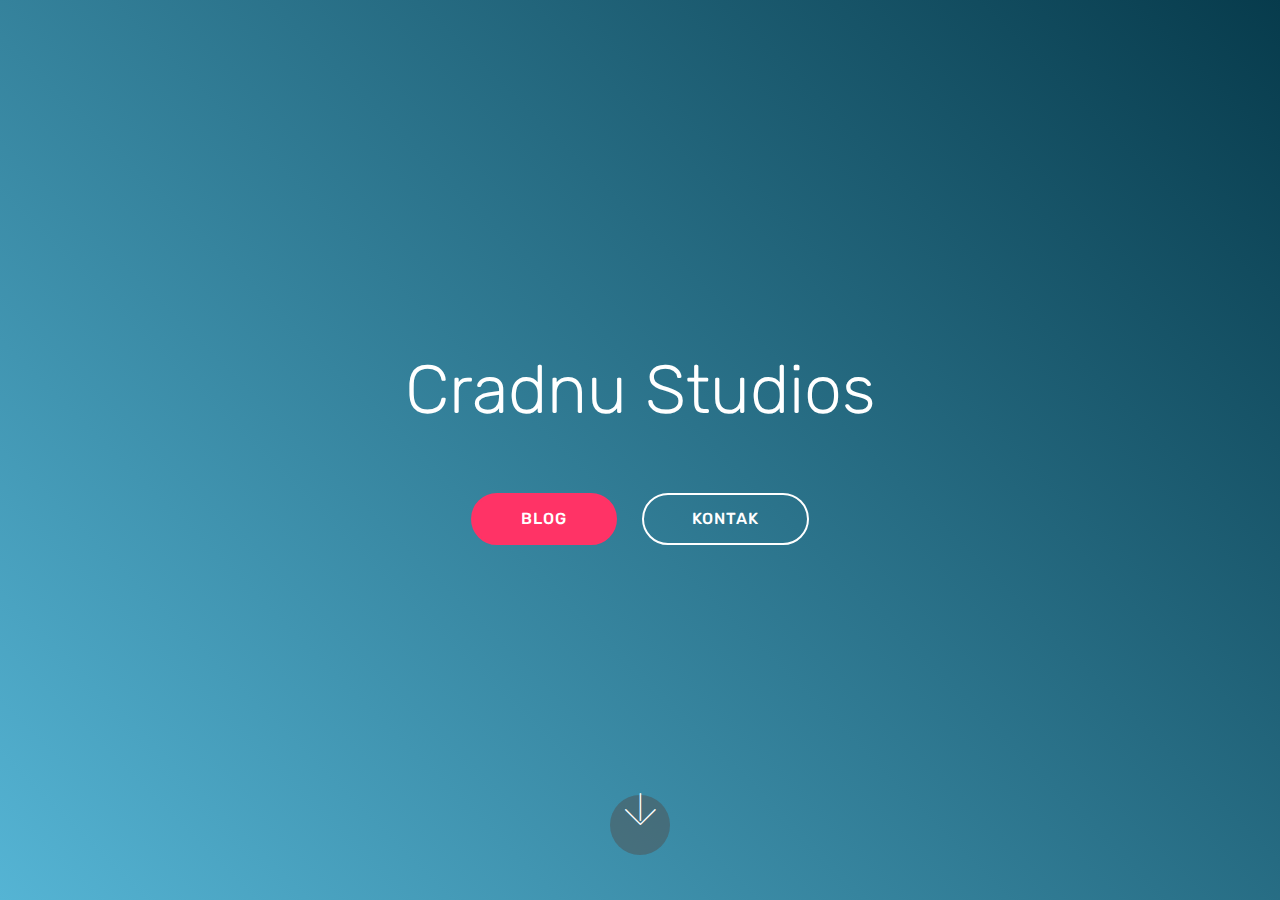
<file: index.html>
<!DOCTYPE html>
<html  >
<head>
  <!-- Site made with Mobirise Website Builder v4.12.3, https://mobirise.com -->
  <meta charset="UTF-8">
  <meta http-equiv="X-UA-Compatible" content="IE=edge">
  <meta name="generator" content="Mobirise v4.12.3, mobirise.com">
  <meta name="viewport" content="width=device-width, initial-scale=1, minimum-scale=1">
  <link rel="shortcut icon" href="assets/images/logo4.png" type="image/x-icon">
  <meta name="description" content="">
  
  
  <title>Home</title>
  <link rel="stylesheet" href="assets/web/assets/mobirise-icons/mobirise-icons.css">
  <link rel="stylesheet" href="assets/bootstrap/css/bootstrap.min.css">
  <link rel="stylesheet" href="assets/bootstrap/css/bootstrap-grid.min.css">
  <link rel="stylesheet" href="assets/bootstrap/css/bootstrap-reboot.min.css">
  <link rel="stylesheet" href="assets/tether/tether.min.css">
  <link rel="stylesheet" href="assets/theme/css/style.css">
  <link rel="preload" as="style" href="assets/mobirise/css/mbr-additional.css"><link rel="stylesheet" href="assets/mobirise/css/mbr-additional.css" type="text/css">
  
  
  
</head>
<body>
  <section class="header5 cid-rZps14ulhH mbr-fullscreen" id="header5-0">

    

    
    <div class="container">
        <div class="row justify-content-center">
            <div class="mbr-white col-md-10">
                <h1 class="mbr-section-title align-center pb-3 mbr-fonts-style display-1">
                    Cradnu Studios</h1>
                <p class="mbr-text align-center display-5 pb-3 mbr-fonts-style"></p>
                <div class="mbr-section-btn align-center"><a class="btn btn-md btn-secondary display-4" href="https://cradnu.com" target="_blank">BLOG</a>
                        <a class="btn btn-md btn-white-outline display-4" href="https://kontakk.com/@cradnu" target="_blank">KONTAK</a></div>
            </div>
        </div>
    </div>

    <div class="mbr-arrow hidden-sm-down" aria-hidden="true">
        <a href="#next">
            <i class="mbri-down mbr-iconfont"></i>
        </a>
    </div>
</section>


  <section class="engine"><a href="https://mobirise.info/n">simple website templates</a></section><script src="assets/web/assets/jquery/jquery.min.js"></script>
  <script src="assets/popper/popper.min.js"></script>
  <script src="assets/bootstrap/js/bootstrap.min.js"></script>
  <script src="assets/tether/tether.min.js"></script>
  <script src="assets/smoothscroll/smooth-scroll.js"></script>
  <script src="assets/theme/js/script.js"></script>
  
  
</body>
</html>
</file>
<file: assets/web/assets/mobirise-icons/mobirise-icons.css>
@font-face {
  font-family: 'MobiriseIcons';
  src:  url('mobirise-icons.eot?spat4u');
  src:  url('mobirise-icons.eot?spat4u#iefix') format('embedded-opentype'),
    url('mobirise-icons.ttf?spat4u') format('truetype'),
    url('mobirise-icons.woff?spat4u') format('woff'),
    url('mobirise-icons.svg?spat4u#MobiriseIcons') format('svg');
  font-weight: normal;
  font-style: normal;
  font-display: swap;
}

[class^="mbri-"], [class*=" mbri-"] {
  /* use !important to prevent issues with browser extensions that change fonts */
  font-family: MobiriseIcons !important;
  speak: none;
  font-style: normal;
  font-weight: normal;
  font-variant: normal;
  text-transform: none;
  line-height: 1;

  /* Better Font Rendering =========== */
  -webkit-font-smoothing: antialiased;
  -moz-osx-font-smoothing: grayscale;
}

.mbri-add-submenu:before {
  content: "\e900";
}
.mbri-alert:before {
  content: "\e901";
}
.mbri-align-center:before {
  content: "\e902";
}
.mbri-align-justify:before {
  content: "\e903";
}
.mbri-align-left:before {
  content: "\e904";
}
.mbri-align-right:before {
  content: "\e905";
}
.mbri-android:before {
  content: "\e906";
}
.mbri-apple:before {
  content: "\e907";
}
.mbri-arrow-down:before {
  content: "\e908";
}
.mbri-arrow-next:before {
  content: "\e909";
}
.mbri-arrow-prev:before {
  content: "\e90a";
}
.mbri-arrow-up:before {
  content: "\e90b";
}
.mbri-bold:before {
  content: "\e90c";
}
.mbri-bookmark:before {
  content: "\e90d";
}
.mbri-bootstrap:before {
  content: "\e90e";
}
.mbri-briefcase:before {
  content: "\e90f";
}
.mbri-browse:before {
  content: "\e910";
}
.mbri-bulleted-list:before {
  content: "\e911";
}
.mbri-calendar:before {
  content: "\e912";
}
.mbri-camera:before {
  content: "\e913";
}
.mbri-cart-add:before {
  content: "\e914";
}
.mbri-cart-full:before {
  content: "\e915";
}
.mbri-cash:before {
  content: "\e916";
}
.mbri-change-style:before {
  content: "\e917";
}
.mbri-chat:before {
  content: "\e918";
}
.mbri-clock:before {
  content: "\e919";
}
.mbri-close:before {
  content: "\e91a";
}
.mbri-cloud:before {
  content: "\e91b";
}
.mbri-code:before {
  content: "\e91c";
}
.mbri-contact-form:before {
  content: "\e91d";
}
.mbri-credit-card:before {
  content: "\e91e";
}
.mbri-cursor-click:before {
  content: "\e91f";
}
.mbri-cust-feedback:before {
  content: "\e920";
}
.mbri-database:before {
  content: "\e921";
}
.mbri-delivery:before {
  content: "\e922";
}
.mbri-desktop:before {
  content: "\e923";
}
.mbri-devices:before {
  content: "\e924";
}
.mbri-down:before {
  content: "\e925";
}
.mbri-download:before {
  content: "\e989";
}
.mbri-drag-n-drop:before {
  content: "\e927";
}
.mbri-drag-n-drop2:before {
  content: "\e928";
}
.mbri-edit:before {
  content: "\e929";
}
.mbri-edit2:before {
  content: "\e92a";
}
.mbri-error:before {
  content: "\e92b";
}
.mbri-extension:before {
  content: "\e92c";
}
.mbri-features:before {
  content: "\e92d";
}
.mbri-file:before {
  content: "\e92e";
}
.mbri-flag:before {
  content: "\e92f";
}
.mbri-folder:before {
  content: "\e930";
}
.mbri-gift:before {
  content: "\e931";
}
.mbri-github:before {
  content: "\e932";
}
.mbri-globe:before {
  content: "\e933";
}
.mbri-globe-2:before {
  content: "\e934";
}
.mbri-growing-chart:before {
  content: "\e935";
}
.mbri-hearth:before {
  content: "\e936";
}
.mbri-help:before {
  content: "\e937";
}
.mbri-home:before {
  content: "\e938";
}
.mbri-hot-cup:before {
  content: "\e939";
}
.mbri-idea:before {
  content: "\e93a";
}
.mbri-image-gallery:before {
  content: "\e93b";
}
.mbri-image-slider:before {
  content: "\e93c";
}
.mbri-info:before {
  content: "\e93d";
}
.mbri-italic:before {
  content: "\e93e";
}
.mbri-key:before {
  content: "\e93f";
}
.mbri-laptop:before {
  content: "\e940";
}
.mbri-layers:before {
  content: "\e941";
}
.mbri-left-right:before {
  content: "\e942";
}
.mbri-left:before {
  content: "\e943";
}
.mbri-letter:before {
  content: "\e944";
}
.mbri-like:before {
  content: "\e945";
}
.mbri-link:before {
  content: "\e946";
}
.mbri-lock:before {
  content: "\e947";
}
.mbri-login:before {
  content: "\e948";
}
.mbri-logout:before {
  content: "\e949";
}
.mbri-magic-stick:before {
  content: "\e94a";
}
.mbri-map-pin:before {
  content: "\e94b";
}
.mbri-menu:before {
  content: "\e94c";
}
.mbri-mobile:before {
  content: "\e94d";
}
.mbri-mobile2:before {
  content: "\e94e";
}
.mbri-mobirise:before {
  content: "\e94f";
}
.mbri-more-horizontal:before {
  content: "\e950";
}
.mbri-more-vertical:before {
  content: "\e951";
}
.mbri-music:before {
  content: "\e952";
}
.mbri-new-file:before {
  content: "\e953";
}
.mbri-numbered-list:before {
  content: "\e954";
}
.mbri-opened-folder:before {
  content: "\e955";
}
.mbri-pages:before {
  content: "\e956";
}
.mbri-paper-plane:before {
  content: "\e957";
}
.mbri-paperclip:before {
  content: "\e958";
}
.mbri-photo:before {
  content: "\e959";
}
.mbri-photos:before {
  content: "\e95a";
}
.mbri-pin:before {
  content: "\e95b";
}
.mbri-play:before {
  content: "\e95c";
}
.mbri-plus:before {
  content: "\e95d";
}
.mbri-preview:before {
  content: "\e95e";
}
.mbri-print:before {
  content: "\e95f";
}
.mbri-protect:before {
  content: "\e960";
}
.mbri-question:before {
  content: "\e961";
}
.mbri-quote-left:before {
  content: "\e962";
}
.mbri-quote-right:before {
  content: "\e963";
}
.mbri-refresh:before {
  content: "\e964";
}
.mbri-responsive:before {
  content: "\e965";
}
.mbri-right:before {
  content: "\e966";
}
.mbri-rocket:before {
  content: "\e967";
}
.mbri-sad-face:before {
  content: "\e968";
}
.mbri-sale:before {
  content: "\e969";
}
.mbri-save:before {
  content: "\e96a";
}
.mbri-search:before {
  content: "\e96b";
}
.mbri-setting:before {
  content: "\e96c";
}
.mbri-setting2:before {
  content: "\e96d";
}
.mbri-setting3:before {
  content: "\e96e";
}
.mbri-share:before {
  content: "\e96f";
}
.mbri-shopping-bag:before {
  content: "\e970";
}
.mbri-shopping-basket:before {
  content: "\e971";
}
.mbri-shopping-cart:before {
  content: "\e972";
}
.mbri-sites:before {
  content: "\e973";
}
.mbri-smile-face:before {
  content: "\e974";
}
.mbri-speed:before {
  content: "\e975";
}
.mbri-star:before {
  content: "\e976";
}
.mbri-success:before {
  content: "\e977";
}
.mbri-sun:before {
  content: "\e978";
}
.mbri-sun2:before {
  content: "\e979";
}
.mbri-tablet:before {
  content: "\e97a";
}
.mbri-tablet-vertical:before {
  content: "\e97b";
}
.mbri-target:before {
  content: "\e97c";
}
.mbri-timer:before {
  content: "\e97d";
}
.mbri-to-ftp:before {
  content: "\e97e";
}
.mbri-to-local-drive:before {
  content: "\e97f";
}
.mbri-touch-swipe:before {
  content: "\e980";
}
.mbri-touch:before {
  content: "\e981";
}
.mbri-trash:before {
  content: "\e982";
}
.mbri-underline:before {
  content: "\e983";
}
.mbri-unlink:before {
  content: "\e984";
}
.mbri-unlock:before {
  content: "\e985";
}
.mbri-up-down:before {
  content: "\e986";
}
.mbri-up:before {
  content: "\e987";
}
.mbri-update:before {
  content: "\e988";
}
.mbri-upload:before {
 content: "\e926"; 
}
.mbri-user:before {
  content: "\e98a";
}
.mbri-user2:before {
  content: "\e98b";
}
.mbri-users:before {
  content: "\e98c";
}
.mbri-video:before {
  content: "\e98d";
}
.mbri-video-play:before {
  content: "\e98e";
}
.mbri-watch:before {
  content: "\e98f";
}
.mbri-website-theme:before {
  content: "\e990";
}
.mbri-wifi:before {
  content: "\e991";
}
.mbri-windows:before {
  content: "\e992";
}
.mbri-zoom-out:before {
  content: "\e993";
}
.mbri-redo:before {
  content: "\e994";
}
.mbri-undo:before {
  content: "\e995";
}
</file>
<file: assets/theme/css/style.css>
@charset "UTF-8";
/*!
 * Mobirise v4 theme (https://mobirise.com/)
 * Copyright 2017 Mobirise
 */
section {
  background-color: #eeeeee;
}

body {
  font-style: normal;
  line-height: 1.5;
}

section,
.container,
.container-fluid {
  position: relative;
  word-wrap: break-word;
}

a.mbr-iconfont:hover {
  text-decoration: none;
}

.article .lead p,
.article .lead ul,
.article .lead ol,
.article .lead pre,
.article .lead blockquote {
  margin-bottom: 0;
}

ul,
ol,
pre,
blockquote {
  margin-bottom: 2.3125rem;
}

pre {
  background: #f4f4f4;
  padding: 10px 24px;
  white-space: pre-wrap;
}

.inactive {
  -webkit-user-select: none;
  -moz-user-select: none;
  -ms-user-select: none;
  user-select: none;
  pointer-events: none;
  -webkit-user-drag: none;
  user-drag: none;
}

.mbr-section__comments .row {
  justify-content: center;
  -webkit-justify-content: center;
}

a {
  font-style: normal;
  font-weight: 400;
  cursor: pointer;
}
a, a:hover {
  text-decoration: none;
}

figure {
  margin-bottom: 0;
}

body {
  color: #232323;
}

h1,
h2,
h3,
h4,
h5,
h6,
.h1,
.h2,
.h3,
.h4,
.h5,
.h6,
.display-1,
.display-2,
.display-3,
.display-4 {
  line-height: 1;
  word-break: break-word;
  word-wrap: break-word;
}

.mbr-section-title {
  font-style: normal;
  line-height: 1.2;
}

.mbr-section-subtitle {
  line-height: 1.3;
}

.mbr-text {
  font-style: normal;
  line-height: 1.6;
}

b,
strong {
  font-weight: bold;
}

blockquote {
  padding: 10px 0 10px 20px;
  position: relative;
  border-left: 2px solid;
  border-color: #ff3366;
}

input:-webkit-autofill, input:-webkit-autofill:hover, input:-webkit-autofill:focus, input:-webkit-autofill:active {
  transition-delay: 9999s;
  transition-property: background-color, color;
}

textarea[type=hidden] {
  display: none;
}

body {
  position: relative;
}

section {
  background-position: 50% 50%;
  background-repeat: no-repeat;
  background-size: cover;
}
section .mbr-background-video,
section .mbr-background-video-preview {
  position: absolute;
  bottom: 0;
  left: 0;
  right: 0;
  top: 0;
}

.hidden {
  visibility: hidden;
}

.mbr-z-index20 {
  z-index: 20;
}

/*! Base colors */
.mbr-white {
  color: #ffffff;
}

.mbr-black {
  color: #000000;
}

.mbr-bg-white {
  background-color: #ffffff;
}

.mbr-bg-black {
  background-color: #000000;
}

/*! Text-aligns */
.align-left {
  text-align: left;
}

.align-center {
  text-align: center;
}

.align-right {
  text-align: right;
}

@media (max-width: 767px) {
  .align-left,
.align-center,
.align-right,
.mbr-section-btn,
.mbr-section-title {
    text-align: center;
  }
}
/*! Font-weight  */
.mbr-light {
  font-weight: 300;
}

.mbr-regular {
  font-weight: 400;
}

.mbr-semibold {
  font-weight: 500;
}

.mbr-bold {
  font-weight: 700;
}

/*! Media  */
.media-size-item {
  -webkit-flex: 1 1 auto;
  -moz-flex: 1 1 auto;
  -ms-flex: 1 1 auto;
  -o-flex: 1 1 auto;
  flex: 1 1 auto;
}

.media-content {
  -webkit-flex-basis: 100%;
  flex-basis: 100%;
}

.media-container-row {
  display: -ms-flexbox;
  display: -webkit-flex;
  display: flex;
  -webkit-flex-direction: row;
  -ms-flex-direction: row;
  flex-direction: row;
  -webkit-flex-wrap: wrap;
  -ms-flex-wrap: wrap;
  flex-wrap: wrap;
  -webkit-justify-content: center;
  -ms-flex-pack: center;
  justify-content: center;
  -webkit-align-content: center;
  -ms-flex-line-pack: center;
  align-content: center;
  -webkit-align-items: start;
  -ms-flex-align: start;
  align-items: start;
}
.media-container-row .media-size-item {
  width: 400px;
}

.media-container-column {
  display: -ms-flexbox;
  display: -webkit-flex;
  display: flex;
  -webkit-flex-direction: column;
  -ms-flex-direction: column;
  flex-direction: column;
  -webkit-flex-wrap: wrap;
  -ms-flex-wrap: wrap;
  flex-wrap: wrap;
  -webkit-justify-content: center;
  -ms-flex-pack: center;
  justify-content: center;
  -webkit-align-content: center;
  -ms-flex-line-pack: center;
  align-content: center;
  -webkit-align-items: stretch;
  -ms-flex-align: stretch;
  align-items: stretch;
}
.media-container-column > * {
  width: 100%;
}

@media (min-width: 992px) {
  .media-container-row {
    -webkit-flex-wrap: nowrap;
    -ms-flex-wrap: nowrap;
    flex-wrap: nowrap;
  }
}
figure {
  overflow: hidden;
}

figure[mbr-media-size] {
  transition: width 0.1s;
}

.mbr-figure img,
.mbr-figure iframe {
  display: block;
  width: 100%;
}

.card {
  background-color: transparent;
  border: none;
}

.card-box {
  width: 100%;
}

.card-img {
  text-align: center;
  flex-shrink: 0;
  -webkit-flex-shrink: 0;
}

.media {
  max-width: 100%;
  margin: 0 auto;
}

.mbr-figure {
  -ms-flex-item-align: center;
  -ms-grid-row-align: center;
  -webkit-align-self: center;
  align-self: center;
}

.media-container > div {
  max-width: 100%;
}

.mbr-figure img,
.card-img img {
  width: 100%;
}

@media (max-width: 991px) {
  .media-size-item {
    width: auto !important;
  }

  .media {
    width: auto;
  }

  .mbr-figure {
    width: 100% !important;
  }
}
/*! Buttons */
.btn {
  font-weight: 500;
  border-width: 2px;
  font-style: normal;
  letter-spacing: 1px;
  margin: 0.4rem 0.8rem;
  white-space: normal;
  -webkit-transition: all 0.3s ease-in-out;
  -moz-transition: all 0.3s ease-in-out;
  transition: all 0.3s ease-in-out;
  display: inline-flex;
  align-items: center;
  justify-content: center;
  word-break: break-word;
  -webkit-align-items: center;
  -webkit-justify-content: center;
  display: -webkit-inline-flex;
}

.btn-sm {
  font-weight: 500;
  letter-spacing: 1px;
  -webkit-transition: all 0.3s ease-in-out;
  -moz-transition: all 0.3s ease-in-out;
  transition: all 0.3s ease-in-out;
}

.btn-md {
  font-weight: 500;
  letter-spacing: 1px;
  margin: 0.4rem 0.8rem !important;
  -webkit-transition: all 0.3s ease-in-out;
  -moz-transition: all 0.3s ease-in-out;
  transition: all 0.3s ease-in-out;
}

.btn-lg {
  font-weight: 500;
  letter-spacing: 1px;
  margin: 0.4rem 0.8rem !important;
  -webkit-transition: all 0.3s ease-in-out;
  -moz-transition: all 0.3s ease-in-out;
  transition: all 0.3s ease-in-out;
}

.mbr-section-btn {
  margin-left: -0.25rem;
  margin-right: -0.25rem;
  font-size: 0;
}

nav .mbr-section-btn {
  margin-left: 0rem;
  margin-right: 0rem;
}

.btn-form {
  border-radius: 0;
}
.btn-form:hover {
  cursor: pointer;
}

/*! Btn icon margin */
.btn .mbr-iconfont,
.btn.btn-sm .mbr-iconfont {
  cursor: pointer;
  margin-right: 0.5rem;
}

.btn.btn-md .mbr-iconfont,
.btn.btn-md .mbr-iconfont {
  margin-right: 0.8rem;
}

.mbr-regular {
  font-weight: 400;
}

.mbr-semibold {
  font-weight: 500;
}

.mbr-bold {
  font-weight: 700;
}

[type=submit] {
  -webkit-appearance: none;
}

/*! Full-screen */
.mbr-fullscreen .mbr-overlay {
  min-height: 100vh;
}

.mbr-fullscreen {
  display: flex;
  display: -webkit-flex;
  display: -moz-flex;
  display: -ms-flex;
  display: -o-flex;
  align-items: center;
  -webkit-align-items: center;
  min-height: 100vh;
  padding-top: 3rem;
  padding-bottom: 3rem;
}

/*! Map */
.map {
  height: 25rem;
  position: relative;
}
.map iframe {
  width: 100%;
  height: 100%;
}

.mbr-overlay {
  background-color: #000;
  bottom: 0;
  left: 0;
  opacity: 0.5;
  position: absolute;
  right: 0;
  top: 0;
  z-index: 0;
  pointer-events: none;
}

/* Form */
blockquote {
  font-style: italic;
  padding: 10px 0 10px 20px;
  font-size: 1.09rem;
  position: relative;
  border-width: 3px;
}

.form-control {
  background-color: #f5f5f5;
  box-shadow: none;
  color: #565656;
  line-height: 1.43;
  min-height: 3.5em;
  padding: 1.07em 0.5em;
}
.form-control, .form-control:focus {
  border: 1px solid #e8e8e8;
}
.form-active .form-control:invalid {
  border-color: red;
}

.form-control-label {
  position: relative;
  cursor: pointer;
  margin-bottom: 0.357em;
  padding: 0;
}

.alert {
  color: #ffffff;
  border-radius: 0;
  border: 0;
  font-size: 0.875rem;
  line-height: 1.5;
  margin-bottom: 1.875rem;
  padding: 1.25rem;
  position: relative;
}
.alert.alert-form::after {
  background-color: inherit;
  bottom: -7px;
  content: "";
  display: block;
  height: 14px;
  left: 50%;
  margin-left: -7px;
  position: absolute;
  transform: rotate(45deg);
  width: 14px;
  -webkit-transform: rotate(45deg);
}

.form-asterisk {
  font-family: initial;
  position: absolute;
  top: -2px;
  font-weight: normal;
}

/*! Scroll to top arrow */
#scrollToTop a i:before {
  content: "";
  position: absolute;
  height: 40%;
  top: 25%;
  background: #fff;
  width: 2px;
  left: calc(50% - 1px);
}
#scrollToTop a i:after {
  content: "";
  position: absolute;
  display: block;
  border-top: 2px solid #fff;
  border-right: 2px solid #fff;
  width: 40%;
  height: 40%;
  left: 30%;
  bottom: 30%;
  transform: rotate(135deg);
  -webkit-transform: rotate(135deg);
}

.mbr-arrow-up {
  bottom: 25px;
  right: 90px;
  position: fixed;
  text-align: right;
  z-index: 5000;
  color: #ffffff;
  font-size: 32px;
  transform: rotate(180deg);
  -webkit-transform: rotate(180deg);
}

.mbr-arrow-up a {
  background: rgba(0, 0, 0, 0.2);
  border-radius: 3px;
  color: #fff;
  display: inline-block;
  height: 60px;
  width: 60px;
  outline-style: none !important;
  position: relative;
  text-decoration: none;
  transition: all 0.3s ease-in-out;
  cursor: pointer;
  text-align: center;
}
.mbr-arrow-up a:hover {
  background-color: rgba(0, 0, 0, 0.4);
}
.mbr-arrow-up a i {
  line-height: 60px;
}

.mbr-arrow-up-icon {
  display: block;
  color: #fff;
}

.mbr-arrow-up-icon::before {
  content: "›";
  display: inline-block;
  font-family: serif;
  font-size: 32px;
  line-height: 1;
  font-style: normal;
  position: relative;
  top: 6px;
  left: -4px;
  -webkit-transform: rotate(-90deg);
  transform: rotate(-90deg);
}

/*! Arrow Down */
.mbr-arrow {
  position: absolute;
  bottom: 45px;
  left: 50%;
  width: 60px;
  height: 60px;
  cursor: pointer;
  background-color: rgba(80, 80, 80, 0.5);
  border-radius: 50%;
  -webkit-transform: translateX(-50%);
  transform: translateX(-50%);
}
.mbr-arrow > a {
  display: inline-block;
  text-decoration: none;
  outline-style: none;
  -webkit-animation: arrowdown 1.7s ease-in-out infinite;
  animation: arrowdown 1.7s ease-in-out infinite;
}
.mbr-arrow > a > i {
  position: absolute;
  top: -2px;
  left: 15px;
  font-size: 2rem;
}

@keyframes arrowdown {
  0% {
    transform: translateY(0px);
    -webkit-transform: translateY(0px);
  }
  50% {
    transform: translateY(-5px);
    -webkit-transform: translateY(-5px);
  }
  100% {
    transform: translateY(0px);
    -webkit-transform: translateY(0px);
  }
}
@-webkit-keyframes arrowdown {
  0% {
    transform: translateY(0px);
    -webkit-transform: translateY(0px);
  }
  50% {
    transform: translateY(-5px);
    -webkit-transform: translateY(-5px);
  }
  100% {
    transform: translateY(0px);
    -webkit-transform: translateY(0px);
  }
}
@media (max-width: 500px) {
  .mbr-arrow-up {
    left: 50%;
    right: auto;
    transform: translateX(-50%) rotate(180deg);
    -webkit-transform: translateX(-50%) rotate(180deg);
  }
}
/*Gradients animation*/
@keyframes gradient-animation {
  from {
    background-position: 0% 100%;
    animation-timing-function: ease-in-out;
  }
  to {
    background-position: 100% 0%;
    animation-timing-function: ease-in-out;
  }
}
@-webkit-keyframes gradient-animation {
  from {
    background-position: 0% 100%;
    animation-timing-function: ease-in-out;
  }
  to {
    background-position: 100% 0%;
    animation-timing-function: ease-in-out;
  }
}
.bg-gradient {
  background-size: 200% 200%;
  animation: gradient-animation 5s infinite alternate;
  -webkit-animation: gradient-animation 5s infinite alternate;
}

.menu .navbar-brand {
  display: -webkit-flex;
}
.menu .navbar-brand span {
  display: flex;
  display: -webkit-flex;
}
.menu .navbar-brand .navbar-caption-wrap {
  display: -webkit-flex;
}
.menu .navbar-brand .navbar-logo img {
  display: -webkit-flex;
}
@media (min-width: 768px) and (max-width: 1023px) {
  .menu .navbar-toggleable-sm .navbar-nav {
    display: -webkit-box;
    display: -webkit-flex;
    display: -ms-flexbox;
  }
}
@media (max-width: 1023px) {
  .menu .navbar-collapse {
    max-height: 93.5vh;
  }
  .menu .navbar-collapse.show {
    overflow: auto;
  }
}
@media (min-width: 1024px) {
  .menu .navbar-nav.nav-dropdown {
    display: -webkit-flex;
  }
  .menu .navbar-toggleable-sm .navbar-collapse {
    display: -webkit-flex !important;
  }
  .menu .collapsed .navbar-collapse {
    max-height: 93.5vh;
  }
  .menu .collapsed .navbar-collapse.show {
    overflow: auto;
  }
}
@media (max-width: 767px) {
  .menu .navbar-collapse {
    max-height: 80vh;
  }
}

/* Others*/
.note-check a[data-value=Rubik] {
  font-style: normal;
}

.mbr-arrow a {
  color: #ffffff;
}

@media (max-width: 767px) {
  .mbr-arrow {
    display: none;
  }
}
.navbar {
  display: -webkit-flex;
  -webkit-flex-wrap: wrap;
  -webkit-align-items: center;
  -webkit-justify-content: space-between;
}

.navbar-collapse {
  -webkit-flex-basis: 100%;
  -webkit-flex-grow: 1;
  -webkit-align-items: center;
}

.nav-dropdown .link {
  padding: 0.667em 1.667em !important;
  margin: 0 !important;
}

.nav {
  display: -webkit-flex;
  -webkit-flex-wrap: wrap;
}

.row {
  display: -webkit-flex;
  -webkit-flex-wrap: wrap;
}

.justify-content-center {
  -webkit-justify-content: center;
}

.form-inline {
  display: -webkit-flex;
  -webkit-flex-flow: row wrap;
  -webkit-align-items: center;
}

.card-wrapper {
  -webkit-flex: 1;
}

.carousel-control {
  z-index: 10;
  display: -webkit-flex;
  -webkit-align-items: center;
  -webkit-justify-content: center;
}

.carousel-controls {
  display: -webkit-flex;
}

.media {
  display: -webkit-flex;
}

.form-group:focus {
  outline: none;
}

.jq-selectbox__select {
  padding: 1.07em 0.5em;
  position: absolute;
  top: 0;
  left: 0;
  width: 100%;
}

.jq-selectbox__dropdown {
  position: absolute;
  top: 100%;
  left: 0 !important;
  width: 100% !important;
}

.jq-selectbox__trigger-arrow {
  transform: translateY(-50%);
}

.jq-selectbox li {
  padding: 1.07em 0.5em;
}

input[type=range] {
  padding-left: 0 !important;
  padding-right: 0 !important;
}

.modal-dialog,
.modal-content {
  height: 100%;
}

.modal-dialog .carousel-inner {
  height: calc(100vh - 1.75rem);
}
@media (max-width: 575px) {
  .modal-dialog .carousel-inner {
    height: calc(100vh - 1rem);
  }
}

.carousel-item {
  text-align: center;
}

.carousel-item img {
  margin: auto;
}

.navbar-toggler {
  -webkit-align-self: flex-start;
  -ms-flex-item-align: start;
  align-self: flex-start;
  padding: 0.25rem 0.75rem;
  font-size: 1.25rem;
  line-height: 1;
  background: transparent;
  border: 1px solid transparent;
  -webkit-border-radius: 0.25rem;
  border-radius: 0.25rem;
}

.navbar-toggler:focus,
.navbar-toggler:hover {
  text-decoration: none;
}

.navbar-toggler-icon {
  display: inline-block;
  width: 1.5em;
  height: 1.5em;
  vertical-align: middle;
  content: "";
  background: no-repeat center center;
  -webkit-background-size: 100% 100%;
  -o-background-size: 100% 100%;
  background-size: 100% 100%;
}

.navbar-toggler-left {
  position: absolute;
  left: 1rem;
}

.navbar-toggler-right {
  position: absolute;
  right: 1rem;
}

@media (max-width: 575px) {
  .navbar-toggleable .navbar-nav .dropdown-menu {
    position: static;
    float: none;
  }

  .navbar-toggleable > .container {
    padding-right: 0;
    padding-left: 0;
  }
}
@media (min-width: 576px) {
  .navbar-toggleable {
    -webkit-box-orient: horizontal;
    -webkit-box-direction: normal;
    -webkit-flex-direction: row;
    -ms-flex-direction: row;
    flex-direction: row;
    -webkit-flex-wrap: nowrap;
    -ms-flex-wrap: nowrap;
    flex-wrap: nowrap;
    -webkit-box-align: center;
    -webkit-align-items: center;
    -ms-flex-align: center;
    align-items: center;
  }

  .navbar-toggleable .navbar-nav {
    -webkit-box-orient: horizontal;
    -webkit-box-direction: normal;
    -webkit-flex-direction: row;
    -ms-flex-direction: row;
    flex-direction: row;
  }

  .navbar-toggleable .navbar-nav .nav-link {
    padding-right: 0.5rem;
    padding-left: 0.5rem;
  }

  .navbar-toggleable > .container {
    display: -webkit-box;
    display: -webkit-flex;
    display: -ms-flexbox;
    display: flex;
    -webkit-flex-wrap: nowrap;
    -ms-flex-wrap: nowrap;
    flex-wrap: nowrap;
    -webkit-box-align: center;
    -webkit-align-items: center;
    -ms-flex-align: center;
    align-items: center;
  }

  .navbar-toggleable .navbar-collapse {
    display: -webkit-box !important;
    display: -webkit-flex !important;
    display: -ms-flexbox !important;
    display: flex !important;
    width: 100%;
  }

  .navbar-toggleable .navbar-toggler {
    display: none;
  }
}
@media (max-width: 767px) {
  .navbar-toggleable-sm .navbar-nav .dropdown-menu {
    position: static;
    float: none;
  }

  .navbar-toggleable-sm > .container {
    padding-right: 0;
    padding-left: 0;
  }
}
@media (min-width: 768px) {
  .navbar-toggleable-sm {
    -webkit-box-orient: horizontal;
    -webkit-box-direction: normal;
    -webkit-flex-direction: row;
    -ms-flex-direction: row;
    flex-direction: row;
    -webkit-flex-wrap: nowrap;
    -ms-flex-wrap: nowrap;
    flex-wrap: nowrap;
    -webkit-box-align: center;
    -webkit-align-items: center;
    -ms-flex-align: center;
    align-items: center;
  }

  .navbar-toggleable-sm .navbar-nav {
    -webkit-box-orient: horizontal;
    -webkit-box-direction: normal;
    -webkit-flex-direction: row;
    -ms-flex-direction: row;
    flex-direction: row;
  }

  .navbar-toggleable-sm .navbar-nav .nav-link {
    padding-right: 0.5rem;
    padding-left: 0.5rem;
  }

  .navbar-toggleable-sm > .container {
    display: -webkit-box;
    display: -webkit-flex;
    display: -ms-flexbox;
    display: flex;
    -webkit-flex-wrap: nowrap;
    -ms-flex-wrap: nowrap;
    flex-wrap: nowrap;
    -webkit-box-align: center;
    -webkit-align-items: center;
    -ms-flex-align: center;
    align-items: center;
  }

  .navbar-toggleable-sm .navbar-collapse {
    display: none;
    width: 100%;
  }

  .navbar-toggleable-sm .navbar-toggler {
    display: none;
  }
}
@media (max-width: 1023px) {
  .navbar-toggleable-md .navbar-nav .dropdown-menu {
    position: static;
    float: none;
  }

  .navbar-toggleable-md > .container {
    padding-right: 0;
    padding-left: 0;
  }
}
@media (min-width: 1024px) {
  .navbar-toggleable-md {
    -webkit-box-orient: horizontal;
    -webkit-box-direction: normal;
    -webkit-flex-direction: row;
    -ms-flex-direction: row;
    flex-direction: row;
    -webkit-flex-wrap: nowrap;
    -ms-flex-wrap: nowrap;
    flex-wrap: nowrap;
    -webkit-box-align: center;
    -webkit-align-items: center;
    -ms-flex-align: center;
    align-items: center;
  }

  .navbar-toggleable-md .navbar-nav {
    -webkit-box-orient: horizontal;
    -webkit-box-direction: normal;
    -webkit-flex-direction: row;
    -ms-flex-direction: row;
    flex-direction: row;
  }

  .navbar-toggleable-md .navbar-nav .nav-link {
    padding-right: 0.5rem;
    padding-left: 0.5rem;
  }

  .navbar-toggleable-md > .container {
    display: -webkit-box;
    display: -webkit-flex;
    display: -ms-flexbox;
    display: flex;
    -webkit-flex-wrap: nowrap;
    -ms-flex-wrap: nowrap;
    flex-wrap: nowrap;
    -webkit-box-align: center;
    -webkit-align-items: center;
    -ms-flex-align: center;
    align-items: center;
  }

  .navbar-toggleable-md .navbar-collapse {
    display: -webkit-box !important;
    display: -webkit-flex !important;
    display: -ms-flexbox !important;
    display: flex !important;
    width: 100%;
  }

  .navbar-toggleable-md .navbar-toggler {
    display: none;
  }
}
@media (max-width: 1199px) {
  .navbar-toggleable-lg .navbar-nav .dropdown-menu {
    position: static;
    float: none;
  }

  .navbar-toggleable-lg > .container {
    padding-right: 0;
    padding-left: 0;
  }
}
@media (min-width: 1200px) {
  .navbar-toggleable-lg {
    -webkit-box-orient: horizontal;
    -webkit-box-direction: normal;
    -webkit-flex-direction: row;
    -ms-flex-direction: row;
    flex-direction: row;
    -webkit-flex-wrap: nowrap;
    -ms-flex-wrap: nowrap;
    flex-wrap: nowrap;
    -webkit-box-align: center;
    -webkit-align-items: center;
    -ms-flex-align: center;
    align-items: center;
  }

  .navbar-toggleable-lg .navbar-nav {
    -webkit-box-orient: horizontal;
    -webkit-box-direction: normal;
    -webkit-flex-direction: row;
    -ms-flex-direction: row;
    flex-direction: row;
  }

  .navbar-toggleable-lg .navbar-nav .nav-link {
    padding-right: 0.5rem;
    padding-left: 0.5rem;
  }

  .navbar-toggleable-lg > .container {
    display: -webkit-box;
    display: -webkit-flex;
    display: -ms-flexbox;
    display: flex;
    -webkit-flex-wrap: nowrap;
    -ms-flex-wrap: nowrap;
    flex-wrap: nowrap;
    -webkit-box-align: center;
    -webkit-align-items: center;
    -ms-flex-align: center;
    align-items: center;
  }

  .navbar-toggleable-lg .navbar-collapse {
    display: -webkit-box !important;
    display: -webkit-flex !important;
    display: -ms-flexbox !important;
    display: flex !important;
    width: 100%;
  }

  .navbar-toggleable-lg .navbar-toggler {
    display: none;
  }
}
.navbar-toggleable-xl {
  -webkit-box-orient: horizontal;
  -webkit-box-direction: normal;
  -webkit-flex-direction: row;
  -ms-flex-direction: row;
  flex-direction: row;
  -webkit-flex-wrap: nowrap;
  -ms-flex-wrap: nowrap;
  flex-wrap: nowrap;
  -webkit-box-align: center;
  -webkit-align-items: center;
  -ms-flex-align: center;
  align-items: center;
}

.navbar-toggleable-xl .navbar-nav .dropdown-menu {
  position: static;
  float: none;
}

.navbar-toggleable-xl > .container {
  padding-right: 0;
  padding-left: 0;
}

.navbar-toggleable-xl .navbar-nav {
  -webkit-box-orient: horizontal;
  -webkit-box-direction: normal;
  -webkit-flex-direction: row;
  -ms-flex-direction: row;
  flex-direction: row;
}

.navbar-toggleable-xl .navbar-nav .nav-link {
  padding-right: 0.5rem;
  padding-left: 0.5rem;
}

.navbar-toggleable-xl > .container {
  display: -webkit-box;
  display: -webkit-flex;
  display: -ms-flexbox;
  display: flex;
  -webkit-flex-wrap: nowrap;
  -ms-flex-wrap: nowrap;
  flex-wrap: nowrap;
  -webkit-box-align: center;
  -webkit-align-items: center;
  -ms-flex-align: center;
  align-items: center;
}

.navbar-toggleable-xl .navbar-collapse {
  display: -webkit-box !important;
  display: -webkit-flex !important;
  display: -ms-flexbox !important;
  display: flex !important;
  width: 100%;
}

.navbar-toggleable-xl .navbar-toggler {
  display: none;
}

.card-img {
  width: auto;
}

.menu .navbar.collapsed:not(.beta-menu) {
  flex-direction: column;
  -webkit-flex-direction: column;
}

.carousel-item.active,
.carousel-item-next,
.carousel-item-prev {
  display: -webkit-box;
  display: -webkit-flex;
  display: -ms-flexbox;
  display: flex;
}

.note-air-layout .dropup .dropdown-menu,
.note-air-layout .navbar-fixed-bottom .dropdown .dropdown-menu {
  bottom: initial !important;
}

html,
body {
  height: auto;
  min-height: 100vh;
}

.dropup .dropdown-toggle::after {
  display: none;
}.engine {
	position: absolute;
	text-indent: -2400px;
	text-align: center;
	padding: 0;
	top: 0;
	left: -2400px;
}
</file>
<file: assets/mobirise/css/mbr-additional.css>
@import url(https://fonts.googleapis.com/css?family=Rubik:300,300i,400,400i,500,500i,700,700i,900,900i&display=swap);





body {
  font-family: Rubik;
}
.display-1 {
  font-family: 'Rubik', sans-serif;
  font-size: 4.25rem;
  font-display: swap;
}
.display-1 > .mbr-iconfont {
  font-size: 6.8rem;
}
.display-2 {
  font-family: 'Rubik', sans-serif;
  font-size: 3rem;
  font-display: swap;
}
.display-2 > .mbr-iconfont {
  font-size: 4.8rem;
}
.display-4 {
  font-family: 'Rubik', sans-serif;
  font-size: 1rem;
  font-display: swap;
}
.display-4 > .mbr-iconfont {
  font-size: 1.6rem;
}
.display-5 {
  font-family: 'Rubik', sans-serif;
  font-size: 1.5rem;
  font-display: swap;
}
.display-5 > .mbr-iconfont {
  font-size: 2.4rem;
}
.display-7 {
  font-family: 'Rubik', sans-serif;
  font-size: 1rem;
  font-display: swap;
}
.display-7 > .mbr-iconfont {
  font-size: 1.6rem;
}
/* ---- Fluid typography for mobile devices ---- */
/* 1.4 - font scale ratio ( bootstrap == 1.42857 ) */
/* 100vw - current viewport width */
/* (48 - 20)  48 == 48rem == 768px, 20 == 20rem == 320px(minimal supported viewport) */
/* 0.65 - min scale variable, may vary */
@media (max-width: 768px) {
  .display-1 {
    font-size: 3.4rem;
    font-size: calc( 2.1374999999999997rem + (4.25 - 2.1374999999999997) * ((100vw - 20rem) / (48 - 20)));
    line-height: calc( 1.4 * (2.1374999999999997rem + (4.25 - 2.1374999999999997) * ((100vw - 20rem) / (48 - 20))));
  }
  .display-2 {
    font-size: 2.4rem;
    font-size: calc( 1.7rem + (3 - 1.7) * ((100vw - 20rem) / (48 - 20)));
    line-height: calc( 1.4 * (1.7rem + (3 - 1.7) * ((100vw - 20rem) / (48 - 20))));
  }
  .display-4 {
    font-size: 0.8rem;
    font-size: calc( 1rem + (1 - 1) * ((100vw - 20rem) / (48 - 20)));
    line-height: calc( 1.4 * (1rem + (1 - 1) * ((100vw - 20rem) / (48 - 20))));
  }
  .display-5 {
    font-size: 1.2rem;
    font-size: calc( 1.175rem + (1.5 - 1.175) * ((100vw - 20rem) / (48 - 20)));
    line-height: calc( 1.4 * (1.175rem + (1.5 - 1.175) * ((100vw - 20rem) / (48 - 20))));
  }
}
/* Buttons */
.btn {
  padding: 1rem 3rem;
  border-radius: 3px;
}
.btn-sm {
  padding: 0.6rem 1.5rem;
  border-radius: 3px;
}
.btn-md {
  padding: 1rem 3rem;
  border-radius: 3px;
}
.btn-lg {
  padding: 1.2rem 3.2rem;
  border-radius: 3px;
}
.bg-primary {
  background-color: #149dcc !important;
}
.bg-success {
  background-color: #f7ed4a !important;
}
.bg-info {
  background-color: #82786e !important;
}
.bg-warning {
  background-color: #879a9f !important;
}
.bg-danger {
  background-color: #b1a374 !important;
}
.btn-primary,
.btn-primary:active {
  background-color: #149dcc !important;
  border-color: #149dcc !important;
  color: #ffffff !important;
}
.btn-primary:hover,
.btn-primary:focus,
.btn-primary.focus,
.btn-primary.active {
  color: #ffffff !important;
  background-color: #0d6786 !important;
  border-color: #0d6786 !important;
}
.btn-primary.disabled,
.btn-primary:disabled {
  color: #ffffff !important;
  background-color: #0d6786 !important;
  border-color: #0d6786 !important;
}
.btn-secondary,
.btn-secondary:active {
  background-color: #ff3366 !important;
  border-color: #ff3366 !important;
  color: #ffffff !important;
}
.btn-secondary:hover,
.btn-secondary:focus,
.btn-secondary.focus,
.btn-secondary.active {
  color: #ffffff !important;
  background-color: #e50039 !important;
  border-color: #e50039 !important;
}
.btn-secondary.disabled,
.btn-secondary:disabled {
  color: #ffffff !important;
  background-color: #e50039 !important;
  border-color: #e50039 !important;
}
.btn-info,
.btn-info:active {
  background-color: #82786e !important;
  border-color: #82786e !important;
  color: #ffffff !important;
}
.btn-info:hover,
.btn-info:focus,
.btn-info.focus,
.btn-info.active {
  color: #ffffff !important;
  background-color: #59524b !important;
  border-color: #59524b !important;
}
.btn-info.disabled,
.btn-info:disabled {
  color: #ffffff !important;
  background-color: #59524b !important;
  border-color: #59524b !important;
}
.btn-success,
.btn-success:active {
  background-color: #f7ed4a !important;
  border-color: #f7ed4a !important;
  color: #3f3c03 !important;
}
.btn-success:hover,
.btn-success:focus,
.btn-success.focus,
.btn-success.active {
  color: #3f3c03 !important;
  background-color: #eadd0a !important;
  border-color: #eadd0a !important;
}
.btn-success.disabled,
.btn-success:disabled {
  color: #3f3c03 !important;
  background-color: #eadd0a !important;
  border-color: #eadd0a !important;
}
.btn-warning,
.btn-warning:active {
  background-color: #879a9f !important;
  border-color: #879a9f !important;
  color: #ffffff !important;
}
.btn-warning:hover,
.btn-warning:focus,
.btn-warning.focus,
.btn-warning.active {
  color: #ffffff !important;
  background-color: #617479 !important;
  border-color: #617479 !important;
}
.btn-warning.disabled,
.btn-warning:disabled {
  color: #ffffff !important;
  background-color: #617479 !important;
  border-color: #617479 !important;
}
.btn-danger,
.btn-danger:active {
  background-color: #b1a374 !important;
  border-color: #b1a374 !important;
  color: #ffffff !important;
}
.btn-danger:hover,
.btn-danger:focus,
.btn-danger.focus,
.btn-danger.active {
  color: #ffffff !important;
  background-color: #8b7d4e !important;
  border-color: #8b7d4e !important;
}
.btn-danger.disabled,
.btn-danger:disabled {
  color: #ffffff !important;
  background-color: #8b7d4e !important;
  border-color: #8b7d4e !important;
}
.btn-white {
  color: #333333 !important;
}
.btn-white,
.btn-white:active {
  background-color: #ffffff !important;
  border-color: #ffffff !important;
  color: #808080 !important;
}
.btn-white:hover,
.btn-white:focus,
.btn-white.focus,
.btn-white.active {
  color: #808080 !important;
  background-color: #d9d9d9 !important;
  border-color: #d9d9d9 !important;
}
.btn-white.disabled,
.btn-white:disabled {
  color: #808080 !important;
  background-color: #d9d9d9 !important;
  border-color: #d9d9d9 !important;
}
.btn-black,
.btn-black:active {
  background-color: #333333 !important;
  border-color: #333333 !important;
  color: #ffffff !important;
}
.btn-black:hover,
.btn-black:focus,
.btn-black.focus,
.btn-black.active {
  color: #ffffff !important;
  background-color: #0d0d0d !important;
  border-color: #0d0d0d !important;
}
.btn-black.disabled,
.btn-black:disabled {
  color: #ffffff !important;
  background-color: #0d0d0d !important;
  border-color: #0d0d0d !important;
}
.btn-primary-outline,
.btn-primary-outline:active {
  background: none;
  border-color: #0b566f;
  color: #0b566f;
}
.btn-primary-outline:hover,
.btn-primary-outline:focus,
.btn-primary-outline.focus,
.btn-primary-outline.active {
  color: #ffffff;
  background-color: #149dcc;
  border-color: #149dcc;
}
.btn-primary-outline.disabled,
.btn-primary-outline:disabled {
  color: #ffffff !important;
  background-color: #149dcc !important;
  border-color: #149dcc !important;
}
.btn-secondary-outline,
.btn-secondary-outline:active {
  background: none;
  border-color: #cc0033;
  color: #cc0033;
}
.btn-secondary-outline:hover,
.btn-secondary-outline:focus,
.btn-secondary-outline.focus,
.btn-secondary-outline.active {
  color: #ffffff;
  background-color: #ff3366;
  border-color: #ff3366;
}
.btn-secondary-outline.disabled,
.btn-secondary-outline:disabled {
  color: #ffffff !important;
  background-color: #ff3366 !important;
  border-color: #ff3366 !important;
}
.btn-info-outline,
.btn-info-outline:active {
  background: none;
  border-color: #4b453f;
  color: #4b453f;
}
.btn-info-outline:hover,
.btn-info-outline:focus,
.btn-info-outline.focus,
.btn-info-outline.active {
  color: #ffffff;
  background-color: #82786e;
  border-color: #82786e;
}
.btn-info-outline.disabled,
.btn-info-outline:disabled {
  color: #ffffff !important;
  background-color: #82786e !important;
  border-color: #82786e !important;
}
.btn-success-outline,
.btn-success-outline:active {
  background: none;
  border-color: #d2c609;
  color: #d2c609;
}
.btn-success-outline:hover,
.btn-success-outline:focus,
.btn-success-outline.focus,
.btn-success-outline.active {
  color: #3f3c03;
  background-color: #f7ed4a;
  border-color: #f7ed4a;
}
.btn-success-outline.disabled,
.btn-success-outline:disabled {
  color: #3f3c03 !important;
  background-color: #f7ed4a !important;
  border-color: #f7ed4a !important;
}
.btn-warning-outline,
.btn-warning-outline:active {
  background: none;
  border-color: #55666b;
  color: #55666b;
}
.btn-warning-outline:hover,
.btn-warning-outline:focus,
.btn-warning-outline.focus,
.btn-warning-outline.active {
  color: #ffffff;
  background-color: #879a9f;
  border-color: #879a9f;
}
.btn-warning-outline.disabled,
.btn-warning-outline:disabled {
  color: #ffffff !important;
  background-color: #879a9f !important;
  border-color: #879a9f !important;
}
.btn-danger-outline,
.btn-danger-outline:active {
  background: none;
  border-color: #7a6e45;
  color: #7a6e45;
}
.btn-danger-outline:hover,
.btn-danger-outline:focus,
.btn-danger-outline.focus,
.btn-danger-outline.active {
  color: #ffffff;
  background-color: #b1a374;
  border-color: #b1a374;
}
.btn-danger-outline.disabled,
.btn-danger-outline:disabled {
  color: #ffffff !important;
  background-color: #b1a374 !important;
  border-color: #b1a374 !important;
}
.btn-black-outline,
.btn-black-outline:active {
  background: none;
  border-color: #000000;
  color: #000000;
}
.btn-black-outline:hover,
.btn-black-outline:focus,
.btn-black-outline.focus,
.btn-black-outline.active {
  color: #ffffff;
  background-color: #333333;
  border-color: #333333;
}
.btn-black-outline.disabled,
.btn-black-outline:disabled {
  color: #ffffff !important;
  background-color: #333333 !important;
  border-color: #333333 !important;
}
.btn-white-outline,
.btn-white-outline:active,
.btn-white-outline.active {
  background: none;
  border-color: #ffffff;
  color: #ffffff;
}
.btn-white-outline:hover,
.btn-white-outline:focus,
.btn-white-outline.focus {
  color: #333333;
  background-color: #ffffff;
  border-color: #ffffff;
}
.text-primary {
  color: #149dcc !important;
}
.text-secondary {
  color: #ff3366 !important;
}
.text-success {
  color: #f7ed4a !important;
}
.text-info {
  color: #82786e !important;
}
.text-warning {
  color: #879a9f !important;
}
.text-danger {
  color: #b1a374 !important;
}
.text-white {
  color: #ffffff !important;
}
.text-black {
  color: #000000 !important;
}
a.text-primary:hover,
a.text-primary:focus {
  color: #0b566f !important;
}
a.text-secondary:hover,
a.text-secondary:focus {
  color: #cc0033 !important;
}
a.text-success:hover,
a.text-success:focus {
  color: #d2c609 !important;
}
a.text-info:hover,
a.text-info:focus {
  color: #4b453f !important;
}
a.text-warning:hover,
a.text-warning:focus {
  color: #55666b !important;
}
a.text-danger:hover,
a.text-danger:focus {
  color: #7a6e45 !important;
}
a.text-white:hover,
a.text-white:focus {
  color: #b3b3b3 !important;
}
a.text-black:hover,
a.text-black:focus {
  color: #4d4d4d !important;
}
.alert-success {
  background-color: #70c770;
}
.alert-info {
  background-color: #82786e;
}
.alert-warning {
  background-color: #879a9f;
}
.alert-danger {
  background-color: #b1a374;
}
.mbr-section-btn a.btn:not(.btn-form) {
  border-radius: 100px;
}
.mbr-section-btn a.btn:not(.btn-form):hover,
.mbr-section-btn a.btn:not(.btn-form):focus {
  box-shadow: none !important;
}
.mbr-section-btn a.btn:not(.btn-form):hover,
.mbr-section-btn a.btn:not(.btn-form):focus {
  box-shadow: 0 10px 40px 0 rgba(0, 0, 0, 0.2) !important;
  -webkit-box-shadow: 0 10px 40px 0 rgba(0, 0, 0, 0.2) !important;
}
.mbr-gallery-filter li a {
  border-radius: 100px !important;
}
.mbr-gallery-filter li.active .btn {
  background-color: #149dcc;
  border-color: #149dcc;
  color: #ffffff;
}
.mbr-gallery-filter li.active .btn:focus {
  box-shadow: none;
}
.nav-tabs .nav-link {
  border-radius: 100px !important;
}
a,
a:hover {
  color: #149dcc;
}
.mbr-plan-header.bg-primary .mbr-plan-subtitle,
.mbr-plan-header.bg-primary .mbr-plan-price-desc {
  color: #b4e6f8;
}
.mbr-plan-header.bg-success .mbr-plan-subtitle,
.mbr-plan-header.bg-success .mbr-plan-price-desc {
  color: #ffffff;
}
.mbr-plan-header.bg-info .mbr-plan-subtitle,
.mbr-plan-header.bg-info .mbr-plan-price-desc {
  color: #beb8b2;
}
.mbr-plan-header.bg-warning .mbr-plan-subtitle,
.mbr-plan-header.bg-warning .mbr-plan-price-desc {
  color: #ced6d8;
}
.mbr-plan-header.bg-danger .mbr-plan-subtitle,
.mbr-plan-header.bg-danger .mbr-plan-price-desc {
  color: #dfd9c6;
}
/* Scroll to top button*/
.scrollToTop_wraper {
  display: none;
}
.form-control {
  font-family: 'Rubik', sans-serif;
  font-size: 1rem;
  font-display: swap;
}
.form-control > .mbr-iconfont {
  font-size: 1.6rem;
}
blockquote {
  border-color: #149dcc;
}
/* Forms */
.mbr-form .btn {
  margin: .4rem 0;
}
.mbr-form .input-group-btn a.btn {
  border-radius: 100px !important;
}
.mbr-form .input-group-btn a.btn:hover {
  box-shadow: 0 10px 40px 0 rgba(0, 0, 0, 0.2);
}
.mbr-form .input-group-btn button[type="submit"] {
  border-radius: 100px !important;
  padding: 1rem 3rem;
}
.mbr-form .input-group-btn button[type="submit"]:hover {
  box-shadow: 0 10px 40px 0 rgba(0, 0, 0, 0.2);
}
.form2 .form-control {
  border-top-left-radius: 100px;
  border-bottom-left-radius: 100px;
}
.form2 .input-group-btn a.btn {
  border-top-left-radius: 0 !important;
  border-bottom-left-radius: 0 !important;
}
.form2 .input-group-btn button[type="submit"] {
  border-top-left-radius: 0 !important;
  border-bottom-left-radius: 0 !important;
}
.form3 input[type="email"] {
  border-radius: 100px !important;
}
@media (max-width: 349px) {
  .form2 input[type="email"] {
    border-radius: 100px !important;
  }
  .form2 .input-group-btn a.btn {
    border-radius: 100px !important;
  }
  .form2 .input-group-btn button[type="submit"] {
    border-radius: 100px !important;
  }
}
@media (max-width: 767px) {
  .btn {
    font-size: .75rem !important;
  }
  .btn .mbr-iconfont {
    font-size: 1rem !important;
  }
}
/* Footer */
.mbr-footer-content li::before,
.mbr-footer .mbr-contacts li::before {
  background: #149dcc;
}
.mbr-footer-content li a:hover,
.mbr-footer .mbr-contacts li a:hover {
  color: #149dcc;
}
.footer3 input[type="email"],
.footer4 input[type="email"] {
  border-radius: 100px !important;
}
.footer3 .input-group-btn a.btn,
.footer4 .input-group-btn a.btn {
  border-radius: 100px !important;
}
.footer3 .input-group-btn button[type="submit"],
.footer4 .input-group-btn button[type="submit"] {
  border-radius: 100px !important;
}
/* Headers*/
.header13 .form-inline input[type="email"],
.header14 .form-inline input[type="email"] {
  border-radius: 100px;
}
.header13 .form-inline input[type="text"],
.header14 .form-inline input[type="text"] {
  border-radius: 100px;
}
.header13 .form-inline input[type="tel"],
.header14 .form-inline input[type="tel"] {
  border-radius: 100px;
}
.header13 .form-inline a.btn,
.header14 .form-inline a.btn {
  border-radius: 100px;
}
.header13 .form-inline button,
.header14 .form-inline button {
  border-radius: 100px !important;
}
@media screen and (-ms-high-contrast: active), (-ms-high-contrast: none) {
  .card-wrapper {
    flex: auto !important;
  }
}
.jq-selectbox li:hover,
.jq-selectbox li.selected {
  background-color: #149dcc;
  color: #ffffff;
}
.jq-selectbox .jq-selectbox__trigger-arrow,
.jq-number__spin.minus:after,
.jq-number__spin.plus:after {
  transition: 0.4s;
  border-top-color: currentColor;
  border-bottom-color: currentColor;
}
.jq-selectbox:hover .jq-selectbox__trigger-arrow,
.jq-number__spin.minus:hover:after,
.jq-number__spin.plus:hover:after {
  border-top-color: #149dcc;
  border-bottom-color: #149dcc;
}
.xdsoft_datetimepicker .xdsoft_calendar td.xdsoft_default,
.xdsoft_datetimepicker .xdsoft_calendar td.xdsoft_current,
.xdsoft_datetimepicker .xdsoft_timepicker .xdsoft_time_box > div > div.xdsoft_current {
  color: #ffffff !important;
  background-color: #149dcc !important;
  box-shadow: none !important;
}
.xdsoft_datetimepicker .xdsoft_calendar td:hover,
.xdsoft_datetimepicker .xdsoft_timepicker .xdsoft_time_box > div > div:hover {
  color: #ffffff !important;
  background: #ff3366 !important;
  box-shadow: none !important;
}
.lazy-bg {
  background-image: none !important;
}
.lazy-placeholder:not(section),
.lazy-none {
  display: block;
  position: relative;
  padding-bottom: 56.25%;
}
iframe.lazy-placeholder,
.lazy-placeholder:after {
  content: '';
  position: absolute;
  width: 100px;
  height: 100px;
  background: transparent no-repeat center;
  background-size: contain;
  top: 50%;
  left: 50%;
  transform: translateX(-50%) translateY(-50%);
  background-image: url("data:image/svg+xml;charset=UTF-8,%3csvg width='32' height='32' viewBox='0 0 64 64' xmlns='http://www.w3.org/2000/svg' stroke='%23149dcc' %3e%3cg fill='none' fill-rule='evenodd'%3e%3cg transform='translate(16 16)' stroke-width='2'%3e%3ccircle stroke-opacity='.5' cx='16' cy='16' r='16'/%3e%3cpath d='M32 16c0-9.94-8.06-16-16-16'%3e%3canimateTransform attributeName='transform' type='rotate' from='0 16 16' to='360 16 16' dur='1s' repeatCount='indefinite'/%3e%3c/path%3e%3c/g%3e%3c/g%3e%3c/svg%3e");
}
section.lazy-placeholder:after {
  opacity: 0.3;
}
.cid-rZps14ulhH {
  background: linear-gradient(45deg, #55b4d4, #073b4c);
}
</file>
